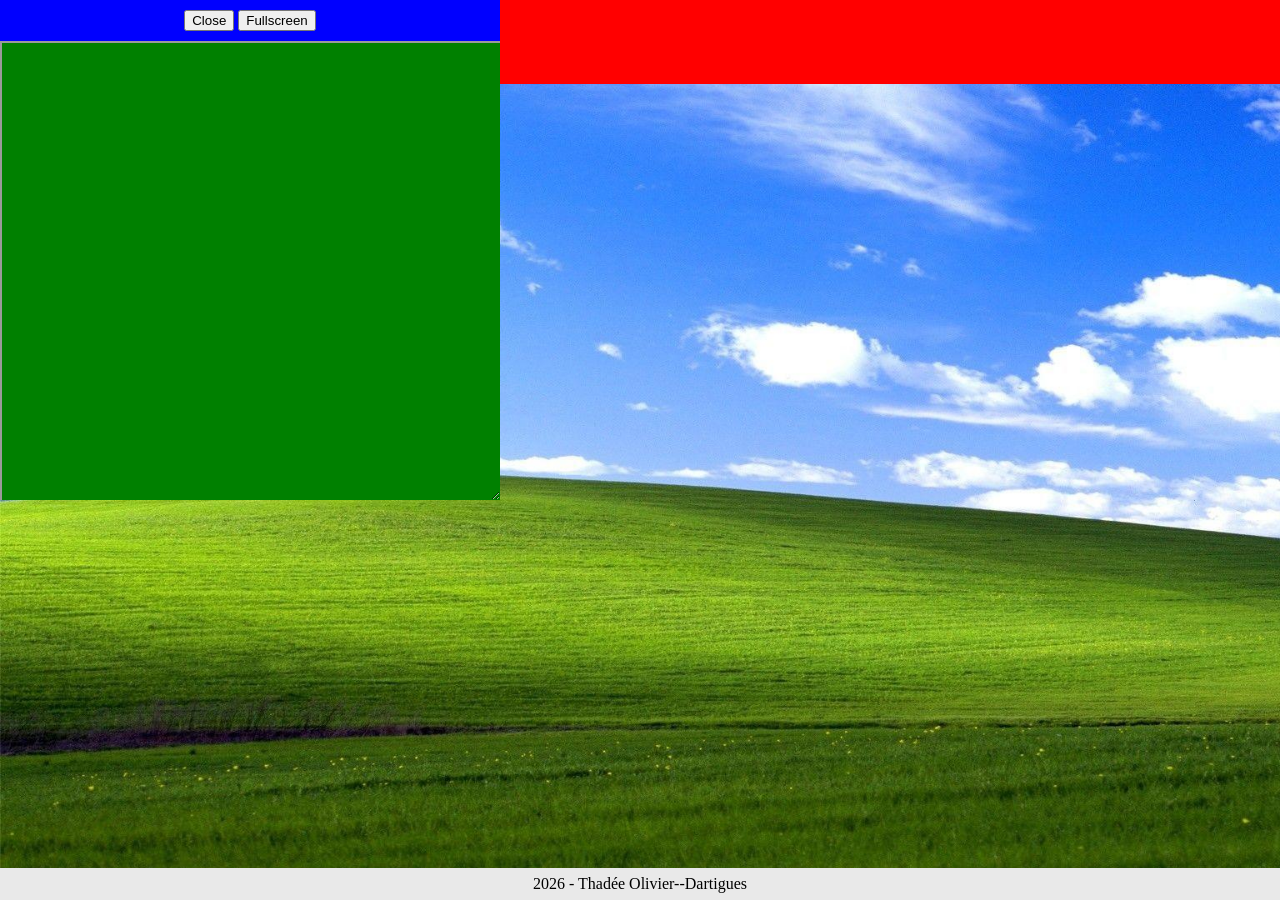
<file: index.html>
<!DOCTYPE html>
<html xmlns='http://www.w3.org/1999/xhtml' xml:lang='fr' lang='fr'>
<head>
    <meta http-equiv='Content-Type' content='text/html; charset=utf-8' />
    <title>Portfolio Thadée</title>
    <link rel="icon" type="image/x-icon" href="images/icon.png">
    <link rel='stylesheet' href='styles.css' /> <!--STATIC-->
    <link rel='stylesheet' href='desktop.css' /> <!--APPS-->
    <link rel='stylesheet' href='tab.css' /> <!--TABS-->
    <link rel="preconnect" href="https://fonts.googleapis.com">
    <link rel="preconnect" href="https://fonts.gstatic.com" crossorigin>
    <link href="https://fonts.googleapis.com/css2?family=Atkinson+Hyperlegible:ital,wght@0,400;0,700;1,400;1,700&family=Lexend:wght@100..900&display=swap" rel="stylesheet">
    <link href="https://fonts.googleapis.com/css2?family=Press+Start+2P&family=VT323&display=swap" rel="stylesheet">
</head>

<body>
    <!--Background image-->
    <div class="wallpaper"></div>

    <!--Desktop with apps-->
    <div class="desktop" id="desktop">
        <div class="app1">
            <button id="opentab1">APP</button>
        </div>
        <div class="app2">
            <button id="opentab2">APP</button>
        </div>
        <div class="app">
            APP
        </div>
        <div class="app">
            APP
        </div>
        <div class="app">
            APP
        </div>
        <div class="app">
            APP
        </div>
    </div>

    <div class="tab1" id="tab1">
        <div class="tabheader" id="tab1header">
            <button id="closetab1">Close</button>
            <button id="fullscreentab1">Fullscreen</button>
            <button id="smallscreentab1">Smallscreen</button>
        </div>
        <iframe src="https://en.wikipedia.org/wiki/Main_Page"></iframe>
    </div>

    <div class="tab2" id="tab2">
        <div class="tabheader" id="tab2header">
            <button id="closetab2">Close</button>
            <button id="fullscreentab2">Fullscreen</button>
            <button id="smallscreentab2">Smallscreen</button>
        </div>
        <iframe src="https://en.wikipedia.org/wiki/Main_Page"></iframe>
    </div>

    <script src="script/dragtab.js"></script><!--Move tabs-->
    <script src="script/closetab.js"></script><!--Open and Close tabs-->
    <script src="script/fullscreen.js"></script><!--Make tabs Fullscreen or Smallscreen-->

    <footer>
        <div class="mentions">
            2026 - Thadée Olivier--Dartigues
        </div>
    </footer>

</body>



</html>
</file>
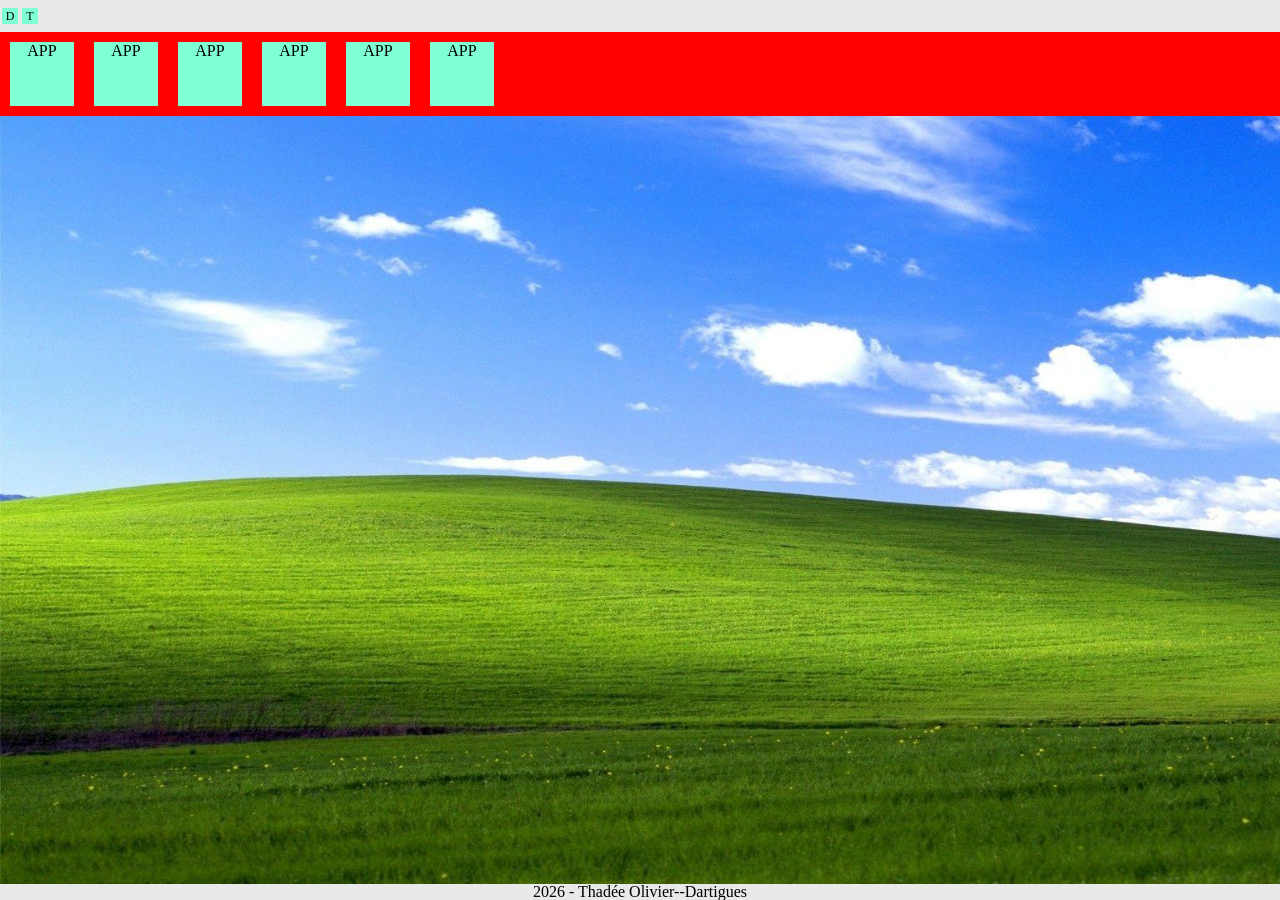
<file: desktop.html>
<!DOCTYPE html>
<html xmlns='http://www.w3.org/1999/xhtml' xml:lang='fr' lang='fr'>
<head>
    <meta http-equiv='Content-Type' content='text/html; charset=utf-8' />
    <title>Portfolio Thadée</title>
    <link rel="icon" type="image/x-icon" href="images/icon.png">
    <link rel='stylesheet' href='styles.css' />
    <link rel='stylesheet' href='header.css' />
    <link rel='stylesheet' href='footer.css' />
    <link rel='stylesheet' href='desktop.css' />
    <link rel="preconnect" href="https://fonts.googleapis.com">
    <link rel="preconnect" href="https://fonts.gstatic.com" crossorigin>
    <link href="https://fonts.googleapis.com/css2?family=Atkinson+Hyperlegible:ital,wght@0,400;0,700;1,400;1,700&family=Lexend:wght@100..900&display=swap" rel="stylesheet">
    <link href="https://fonts.googleapis.com/css2?family=Press+Start+2P&family=VT323&display=swap" rel="stylesheet">
</head>



<body>
    <!--Background image-->
    <div class="wallpaper">

    </div>

    <header>
        <!--Dark mode button-->
        <div class="headerbutton">
            D
        </div>
        <!--Link to the text version of the site (accessibility)-->
        <div class="headerbutton">
            T
        </div>
    </header>

    <!--Desktop with apps-->
    <div class="desktop">
        <div class="app">
            APP
        </div>
        <div class="app">
            APP
        </div>
        <div class="app">
            APP
        </div>
        <div class="app">
            APP
        </div>
        <div class="app">
            APP
        </div>
        <div class="app">
            APP
        </div>
    </div>



    <footer>
        <div class="mentions">
            2026 - Thadée Olivier--Dartigues
        </div>
    </footer>

</body>



</html>
</file>
<file: styles.css>
:root {
/*COLOURS*/
    --lgrey : red;
    --dgrey : blue;
    --gradient : green;

/*CURSOR*/
    cursor : url(images/cursor.cur), auto;
}

/*FONTS*/
.vt323-regular {
    font-family : "VT323", monospace;
    font-weight : 400;
    font-style : normal;
}  

.press-start-2p-regular {
    font-family : "Press Start 2P", system-ui;
    font-weight : 400;
    font-style : normal;
}

html {
    min-width : 100%;
    min-height : 100%;
}

body {
    margin : 0;
    overflow : hidden;

    background-image : url(images/wallpaper.jpg);
    /*source : https://wallpaperaccess.com/vintage-windows*/
    background-repeat : no-repeat;
    background-size : cover;
    min-width : 100%;
    min-height : 100%;
}

footer {
    display : flex;
    align-items : center;
    justify-content : center;

    bottom : 0;
    position : fixed;
    z-index : 69;

    background-color : #e9e9e9;
    width : 100%;
    height : 2rem;
}

.footerbutton {
    display : flex;
    justify-content : center;
    align-items : center;

    margin : 2px;

    background-color : aquamarine;
    width : 1rem;
    height : 1rem;

    font-size : 12px;
}
</file>
<file: desktop.css>
.desktop {
    display : flex;
    flex-wrap : wrap;
    background-color : red;
    width : 100%;
}

.app {
    margin : 10px;

    background-color : aquamarine;
    width : 4rem;
    height : 4rem;

    text-align : center;
}

.app1, .app2 {
    margin : 10px;

    background-color : green;
    width : 4rem;
    height : 4rem;

    text-align : center;
}
</file>
<file: tab.css>
iframe {
    width : 100%;
    height : 100%;
    margin : 0;
    padding : 0;
    z-index : 6;
}

.tab1, .tab2 {
    overflow : hidden;
    margin : 0;
    background-color : green;
    resize : both ;
    height : 500px;
    width : 500px;

    position : fixed;
    z-index : 5;
    text-align : center;
    top : 0;
}

.tab2 {
    right : 0;
}

.tabheader {
    padding : 10px;
    cursor : move;  
    background-color : blue;
    color : #fff;

}
</file>
<file: header.css>
header {
    display: flex;
    align-items: center;

    background-color: #e9e9e9;
    width: 100%;
    height: 2rem;
}

.headerbutton {
    display: flex;
    justify-content: center;
    align-items: center;

    margin: 2px;

    background-color: aquamarine;
    width : 1rem;
    height: 1rem;

    font-size: 12px;
}
</file>
<file: footer.css>
footer {
    display : flex;
    align-items: center;
    justify-content: center;

    bottom : 0;
    position: fixed;

    background-color: #e9e9e9;
    width : 100%;
    height : 1rem;
}
</file>
